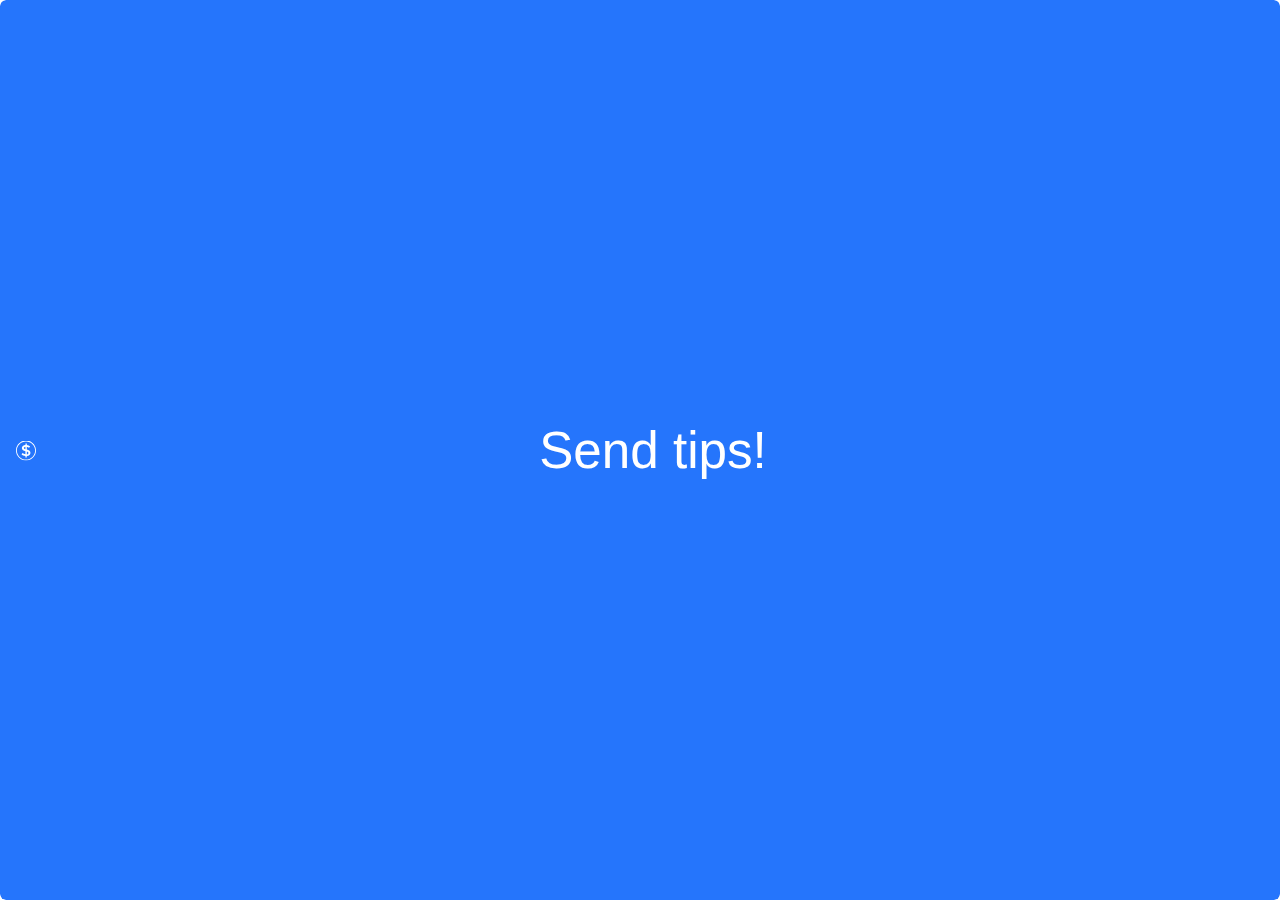
<file: index.html>
<!DOCTYPE html>
<html lang="en">
<head>
    <meta charset="UTF-8">
    <title>Title</title>
    <link rel="stylesheet" href="assets/styles/style.css">

</head>
<body>

<div class="sp-button--tips-container">

    <!-- START -->
    <div class="sp-button--tips" data-state="normal" >
        <div class="sp-button-inner">
            <span>Send tips!</span>
        </div>
    </div>


    <div class="sp-button--tips" data-state="values" >
        <div class="sp-button-inner">
            <span data-value="1"> $1 </span>
            <span data-value="5"> $5 </span>
            <span data-value="10"> $10 </span>
            <span data-value="15"> $15 </span>
            <span data-value="20"> $20 </span>
        </div>
    </div>


    <div class="sp-button--tips" data-state="confirm" >
        <div class="sp-button-inner">
            <span>Confirm </span>
            <span></span>
        </div>
    </div>


    <div class="sp-button--tips" data-state="error" >
        <div class="sp-button-inner">
            <span>
                <small>Insufficient funds</small>
                Add money
            </span>
        </div>
    </div>


    <div class="sp-button--tips" data-state="processing" >
        <div class="sp-button-inner">
            <span>
                <small>Processing</small>
                Send tip
            </span>
        </div>
    </div>


    <div class="sp-button--tips" data-state="completed" >
        <div class="sp-button-inner">
            <span>
                <small>Success!</small>
                Send tip
            </span>
        </div>
    </div>
    <!-- END -->

</div>
<script src="assets/js/main.js"></script>

</body>
</html>
</file>
<file: assets/styles/style.css>
@-webkit-keyframes rotation {
  0% {
    -webkit-transform: rotate(0deg);
  }
  100% {
    -webkit-transform: rotate(360deg);
  }
}
@-webkit-keyframes change-bg {
  from {
    background-position: left bottom;
  }
  to {
    background-position: right bottom;
  }
}
@-webkit-keyframes fadein {
  0% {
    opacity: 0;
  }
  100% {
    opacity: 1;
  }
}
@keyframes fadein {
  0% {
    opacity: 0;
  }
  100% {
    opacity: 1;
  }
}
@-webkit-keyframes fadeout {
  0% {
    opacity: 1;
  }
  100% {
    opacity: 0;
  }
}
@keyframes fadeout {
  0% {
    opacity: 1;
  }
  100% {
    opacity: 0;
  }
}
.absolute-center, .sp-button--tips .sp-button-inner, .sp-button--tips[data-state][data-state~="normal"] .sp-button-inner span, .sp-button--tips[data-state][data-state~="normal"] .sp-button-inner span:before, .sp-button--tips[data-state][data-state~="normal"] .sp-button-inner:hover:before, .sp-button--tips[data-state][data-state~="normal"].showNormalState, .sp-button--tips[data-state][data-state~="normal"].hideNormalState, .sp-button--tips[data-state][data-state~="values"] .sp-button-inner, .sp-button--tips[data-state][data-state~="values"] .sp-button-inner i:before, .sp-button--tips[data-state][data-state~="values"] .sp-button-inner i:last-child:before, .sp-button--tips[data-state][data-state~="values"].showValueState, .sp-button--tips[data-state][data-state~="confirm"] .sp-button-inner, .sp-button--tips[data-state][data-state~="confirm"] .sp-button-inner span:last-of-type:before {
  position: absolute;
  top: 50%;
  left: 50%;
  -webkit-transform: translateX(-50%) translateY(-50%);
  transform: translateX(-50%) translateY(-50%);
}

*, *:before, *:after {
  -webkit-box-sizing: border-box;
          box-sizing: border-box;
}

html {
  background-color: #FFFFFF;
  font-family: "Open Sans", sans-serif;
}

html,
body {
  height: 100%;
}

body {
  -webkit-font-smoothing: antialiased;
  -moz-osx-font-smoothing: grayscale;
}

html, body, div, span {
  margin: 0;
  padding: 0;
  border: 0;
}

.sp-button--tips {
  position: absolute;
  font-size: 0.813em;
  /*fallback */
  cursor: pointer;
  display: block;
  color: #FFFFFF;
  background-color: #2575FC;
  overflow: hidden;
  width: 100%;
  height: 100%;
  -webkit-background-clip: padding-box;
  -webkit-border-radius: 6px;
  -moz-background-clip: padding-box;
  -moz-border-radius: 6px;
  background-clip: padding-box;
  border-radius: 6px;
}
.sp-button--tips-container {
  position: relative;
  min-width: 80px;
  min-height: 40px;
  width: 100%;
  height: 100%;
  overflow: hidden;
  -webkit-background-clip: padding-box;
  -webkit-border-radius: 6px;
  -moz-background-clip: padding-box;
  -moz-border-radius: 6px;
  background-clip: padding-box;
  border-radius: 6px;
}
.sp-button--tips .sp-button-inner {
  width: 100%;
  display: block;
}
@media (max-width: 139px) {
  .sp-button--tips {
    font-size: 0.750em;
  }
}
@media (min-width: 220px) and (min-height: 80px) {
  .sp-button--tips {
    font-size: 13px;
    /*fallback */
    font-size: 4vw;
  }
}
.sp-button--tips[data-state][data-state~="normal"] .sp-button-inner {
  text-align: center;
  height: 100%;
}
.sp-button--tips[data-state][data-state~="normal"] .sp-button-inner span {
  display: inline-block;
  width: 100%;
}
@media (min-width: 140px) {
  .sp-button--tips[data-state][data-state~="normal"] .sp-button-inner span {
    padding-left: 26px;
  }
}
.sp-button--tips[data-state][data-state~="normal"] .sp-button-inner span:before {
  content: "";
  left: 0%;
  background: url("../media/dollar-ico.svg") no-repeat center center;
  background-size: cover;
  width: 20px;
  height: 20px;
  margin-left: 26px;
}
@media (max-width: 139px) {
  .sp-button--tips[data-state][data-state~="normal"] .sp-button-inner span:before {
    display: none;
  }
}
.sp-button--tips[data-state][data-state~="normal"] .sp-button-inner:hover {
  background-color: #0E54CC;
}
.sp-button--tips[data-state][data-state~="normal"] .sp-button-inner:hover:before {
  content: "";
  border: 1px solid #FFFFFF;
  width: calc(100% - 4px);
  height: calc(100% - 4px);
  -webkit-background-clip: padding-box;
  -webkit-border-radius: 6px;
  -moz-background-clip: padding-box;
  -moz-border-radius: 6px;
  background-clip: padding-box;
  border-radius: 6px;
  filter: alpha(opacity=50);
  opacity: 0.5;
}
.sp-button--tips[data-state][data-state~="normal"].showNormalState {
  width: 100%;
  -webkit-transition: width 1s;
  transition: width 1s;
  -webkit-transition-timing-function: cubic-bezier(0.08, 0.82, 0.17, 1);
          transition-timing-function: cubic-bezier(0.08, 0.82, 0.17, 1);
}
.sp-button--tips[data-state][data-state~="normal"].hideNormalState {
  width: 0;
  -webkit-transition: width 1s;
  transition: width 1s;
  -webkit-transition-timing-function: cubic-bezier(0.08, 0.82, 0.17, 1);
          transition-timing-function: cubic-bezier(0.08, 0.82, 0.17, 1);
}
.sp-button--tips[data-state][data-state~="normal"].hideNormalState .sp-button-inner span {
  opacity: 0;
  -webkit-transition: opacity .5s;
  transition: opacity .5s;
}
.sp-button--tips[data-state][data-state~="values"] {
  width: 0%;
}
.sp-button--tips[data-state][data-state~="values"] .sp-button-inner {
  text-align: center;
  width: 100%;
  height: 100%;
  display: table;
  table-layout: fixed;
}
.sp-button--tips[data-state][data-state~="values"] .sp-button-inner span {
  display: table-cell;
  vertical-align: middle;
  width: 33.333%;
  word-wrap: break-word;
  -webkit-transition: width 1s;
  transition: width 1s;
  -webkit-transition-timing-function: ease;
          transition-timing-function: ease;
  -webkit-transition-timing-function: cubic-bezier(0.08, 0.82, 0.17, 1);
          transition-timing-function: cubic-bezier(0.08, 0.82, 0.17, 1);
  -webkit-box-shadow: inset -1px 0px 0px 0px #0E54CC;
          box-shadow: inset -1px 0px 0px 0px #0E54CC;
}
@media (max-width: 139px) {
  .sp-button--tips[data-state][data-state~="values"] .sp-button-inner span {
    display: table-cell;
    vertical-align: middle;
    width: 50%;
  }
}
.sp-button--tips[data-state][data-state~="values"] .sp-button-inner span:hover {
  background-color: #0E54CC;
  -webkit-box-shadow: inset -5px 0px 5px -7px black, inset 5px 0px 5px -7px black;
          box-shadow: inset -5px 0px 5px -7px black, inset 5px 0px 5px -7px black;
}
.sp-button--tips[data-state][data-state~="values"] .sp-button-inner i {
  position: absolute;
  top: 0;
  width: 15%;
  height: 100%;
  display: table-cell;
  vertical-align: middle;
  background-color: #2575FC;
  z-index: 1;
}
@media (max-width: 139px) {
  .sp-button--tips[data-state][data-state~="values"] .sp-button-inner i {
    width: 20%;
  }
}
.sp-button--tips[data-state][data-state~="values"] .sp-button-inner i:before {
  content: "";
  background: url("../media/arrow_left-ico.svg") no-repeat center center;
  background-size: 20%, cover;
  width: 100%;
  height: 100%;
}
.sp-button--tips[data-state][data-state~="values"] .sp-button-inner i:first-child {
  left: 0;
  -webkit-box-shadow: inset -1px 0px 0px 0px #0E54CC;
          box-shadow: inset -1px 0px 0px 0px #0E54CC;
}
.sp-button--tips[data-state][data-state~="values"] .sp-button-inner i:last-child {
  right: 0;
  -webkit-box-shadow: inset 1px 0px 0px 0px #0E54CC;
          box-shadow: inset 1px 0px 0px 0px #0E54CC;
}
.sp-button--tips[data-state][data-state~="values"] .sp-button-inner i:last-child:before {
  background: url("../media/arrow_right-ico.svg") no-repeat center center;
  background-size: 20%, cover;
  width: 100%;
  height: 100%;
}
.sp-button--tips[data-state][data-state~="values"] .sp-button-inner i:hover {
  background-color: #0E54CC;
  -webkit-box-shadow: inset -5px 0px 5px -7px black, inset 5px 0px 5px -7px black;
          box-shadow: inset -5px 0px 5px -7px black, inset 5px 0px 5px -7px black;
}
.sp-button--tips[data-state][data-state~="values"] .sp-button-inner i.disabled {
  background-color: black;
  filter: alpha(opacity=20);
  opacity: 0.2;
}
.sp-button--tips[data-state][data-state~="values"] .sp-button-inner i.disabled:hover {
  cursor: not-allowed;
}
.sp-button--tips[data-state][data-state~="values"] .sp-button-inner.sp-button-scroll {
  display: block;
  height: 100%;
  overflow: hidden;
}
.sp-button--tips[data-state][data-state~="values"] .sp-button-inner.sp-button-scroll span {
  display: inline-block;
  width: 100%;
  height: 100%;
  vertical-align: middle;
}
.sp-button--tips[data-state][data-state~="values"] .sp-button-inner.sp-button-scroll span:before {
  content: '';
  display: inline-block;
  height: 100%;
  vertical-align: middle;
}
.sp-button--tips[data-state][data-state~="values"] .sp-button-inner.sp-button-scroll .sp-button-scroll-wrap {
  position: relative;
  width: 100%;
  height: 100%;
  margin: 0 auto;
  white-space: nowrap;
}
.sp-button--tips[data-state][data-state~="values"].showValueState {
  width: 100%;
  -webkit-transition: width .8s;
  transition: width .8s;
  -webkit-transition-timing-function: cubic-bezier(0.95, 0.05, 0.8, 0.04);
          transition-timing-function: cubic-bezier(0.95, 0.05, 0.8, 0.04);
}
.sp-button--tips[data-state][data-state~="values"].showValueState .sp-button-inner span,
.sp-button--tips[data-state][data-state~="values"].showValueState .sp-button-inner i {
  -webkit-animation: fadein 1s cubic-bezier(0.6, -0.28, 0.74, 0.05);
          animation: fadein 1s cubic-bezier(0.6, -0.28, 0.74, 0.05);
}
.sp-button--tips[data-state][data-state~="values"].hideValueState {
  width: 100%;
}
.sp-button--tips[data-state][data-state~="values"].hideValueState .sp-button-inner {
  left: -100%;
  opacity: 0;
  -webkit-transition: left .1s, opacity .1s;
  transition: left .1s, opacity .1s;
}
.sp-button--tips[data-state][data-state~="confirm"] {
  right: -100%;
}
.sp-button--tips[data-state][data-state~="confirm"] .sp-button-inner {
  display: table;
  text-align: center;
  width: 100%;
  height: 100%;
}
.sp-button--tips[data-state][data-state~="confirm"] .sp-button-inner span {
  display: table-cell;
  vertical-align: middle;
}
.sp-button--tips[data-state][data-state~="confirm"] .sp-button-inner span:first-of-type {
  width: 80%;
  -webkit-transition: width .4s;
  transition: width .4s;
}
.sp-button--tips[data-state][data-state~="confirm"] .sp-button-inner span:first-of-type:hover {
  background-color: #0E54CC;
  -webkit-box-shadow: inset -5px 0px 5px -7px black;
          box-shadow: inset -5px 0px 5px -7px black;
  width: 100%;
}
.sp-button--tips[data-state][data-state~="confirm"] .sp-button-inner span:first-of-type:hover + span:last-of-type {
  width: 0;
  opacity: 0;
}
.sp-button--tips[data-state][data-state~="confirm"] .sp-button-inner span:last-of-type {
  position: relative;
  font: 0/0 a;
  color: transparent;
  text-shadow: none;
  border: 0;
  width: 20%;
  background-color: #F34541;
  -webkit-transition: width .4s ease, opacity .3s ease;
  transition: width .4s ease, opacity .3s ease;
}
.sp-button--tips[data-state][data-state~="confirm"] .sp-button-inner span:last-of-type:before {
  content: "";
  background: url("../media/cancel-ico.svg") no-repeat center center;
  background-size: 30%, cover;
  width: 100%;
  height: 100%;
}
@media (max-width: 139px) {
  .sp-button--tips[data-state][data-state~="confirm"] .sp-button-inner span:last-of-type:before {
    background-size: 50%, cover;
  }
}
.sp-button--tips[data-state][data-state~="confirm"] .sp-button-inner span:last-of-type:hover {
  background-color: #f01611;
  -webkit-box-shadow: inset 5px 0px 5px -7px black;
          box-shadow: inset 5px 0px 5px -7px black;
}
.sp-button--tips[data-state][data-state~="confirm"].showConfirmState {
  right: 0;
  -webkit-transition: right .6s;
  transition: right .6s;
}
.sp-button--tips[data-state][data-state~="confirm"] .hideConfirmState {
  right: -100%;
  -webkit-transition: right .6s;
  transition: right .6s;
}
.sp-button--tips[data-state][data-state~="processing"] span, .sp-button--tips[data-state][data-state~="completed"] span, .sp-button--tips[data-state][data-state~="error"] span {
  display: block;
  padding-left: 8%;
  line-height: 1.2;
}
@media (max-width: 139px) {
  .sp-button--tips[data-state][data-state~="processing"] span, .sp-button--tips[data-state][data-state~="completed"] span, .sp-button--tips[data-state][data-state~="error"] span {
    padding-left: 5%;
  }
  .sp-button--tips[data-state][data-state~="processing"] span:before, .sp-button--tips[data-state][data-state~="completed"] span:before, .sp-button--tips[data-state][data-state~="error"] span:before {
    display: none;
  }
}
.sp-button--tips[data-state][data-state~="processing"] span small, .sp-button--tips[data-state][data-state~="completed"] span small, .sp-button--tips[data-state][data-state~="error"] span small {
  font-size: 75%;
  display: block;
}
.sp-button--tips[data-state][data-state~="processing"] {
  left: -100%;
}
.sp-button--tips[data-state][data-state~="processing"] span {
  -webkit-box-shadow: inset 0 0 0 0 #31302B;
          box-shadow: inset 0 0 0 0 #31302B;
  -webkit-transition: all ease 0.8s;
  transition: all ease 0.8s;
}
.sp-button--tips[data-state][data-state~="processing"] span:before {
  content: "";
  position: absolute;
  margin-top: 2%;
  width: 20px;
  height: 20px;
  right: -100%;
  background: url("../media/load-ico.svg") no-repeat center center;
  background-size: cover;
}
.sp-button--tips[data-state][data-state~="processing"].showLoadingState {
  background: -webkit-gradient(linear, left top, right top, color-stop(50%, #2575FC), color-stop(50%, #0DBD3E));
  background: linear-gradient(to right, #2575FC 50%, #0DBD3E 50%);
  background-size: 200% 100%;
  background-position: left bottom;
  -webkit-animation: change-bg 4s linear forwards;
          animation: change-bg 4s linear forwards;
  -webkit-animation-delay: 0.5s;
          animation-delay: 0.5s;
  left: 0 !important;
  -webkit-transition: left .6s;
  transition: left .6s;
}
.sp-button--tips[data-state][data-state~="processing"].showLoadingState span:before {
  right: 5%;
  -webkit-animation: rotation 3s linear infinite;
  -moz-animation: rotation 3s linear infinite;
  -ms-animation: rotation 3s linear infinite;
  -webkit-transform: translateX(0%) translateY(-50%);
          transform: translateX(0%) translateY(-50%);
  -webkit-transition: right .6s;
  transition: right .6s;
}
.sp-button--tips[data-state][data-state~="processing"].hideLoadingState .sp-button-inner {
  left: -100%;
  -webkit-transition: left .3s;
  transition: left .3s;
}
.sp-button--tips[data-state][data-state~="completed"] {
  background-color: #0DBD3E;
  left: -100%;
}
.sp-button--tips[data-state][data-state~="completed"] span:before {
  content: "";
  position: absolute;
  top: 50%;
  width: 20px;
  height: 20px;
  right: -100%;
  background: url("../media/check-ico.svg") no-repeat center center;
  background-size: cover;
  -webkit-transform: translateX(0%) translateY(-50%);
          transform: translateX(0%) translateY(-50%);
}
.sp-button--tips[data-state][data-state~="completed"].showDoneState {
  left: 0;
  -webkit-transition: left .6s;
  transition: left .6s;
}
.sp-button--tips[data-state][data-state~="completed"].showDoneState span:before {
  right: 5%;
  -webkit-transition: right .6s;
  transition: right .6s;
}
.sp-button--tips[data-state][data-state~="error"] {
  left: -100%;
  background-color: #F34541;
}
.sp-button--tips[data-state][data-state~="error"] span:before {
  content: "";
  position: absolute;
  background: url("../media/warning-ico.svg") no-repeat center center;
  background-size: cover;
  width: 20px;
  height: 20px;
  right: 5%;
}
.sp-button--tips[data-state][data-state~="error"]:hover {
  background-color: #f01611;
}

/*# sourceMappingURL=style.css.map */
</file>
